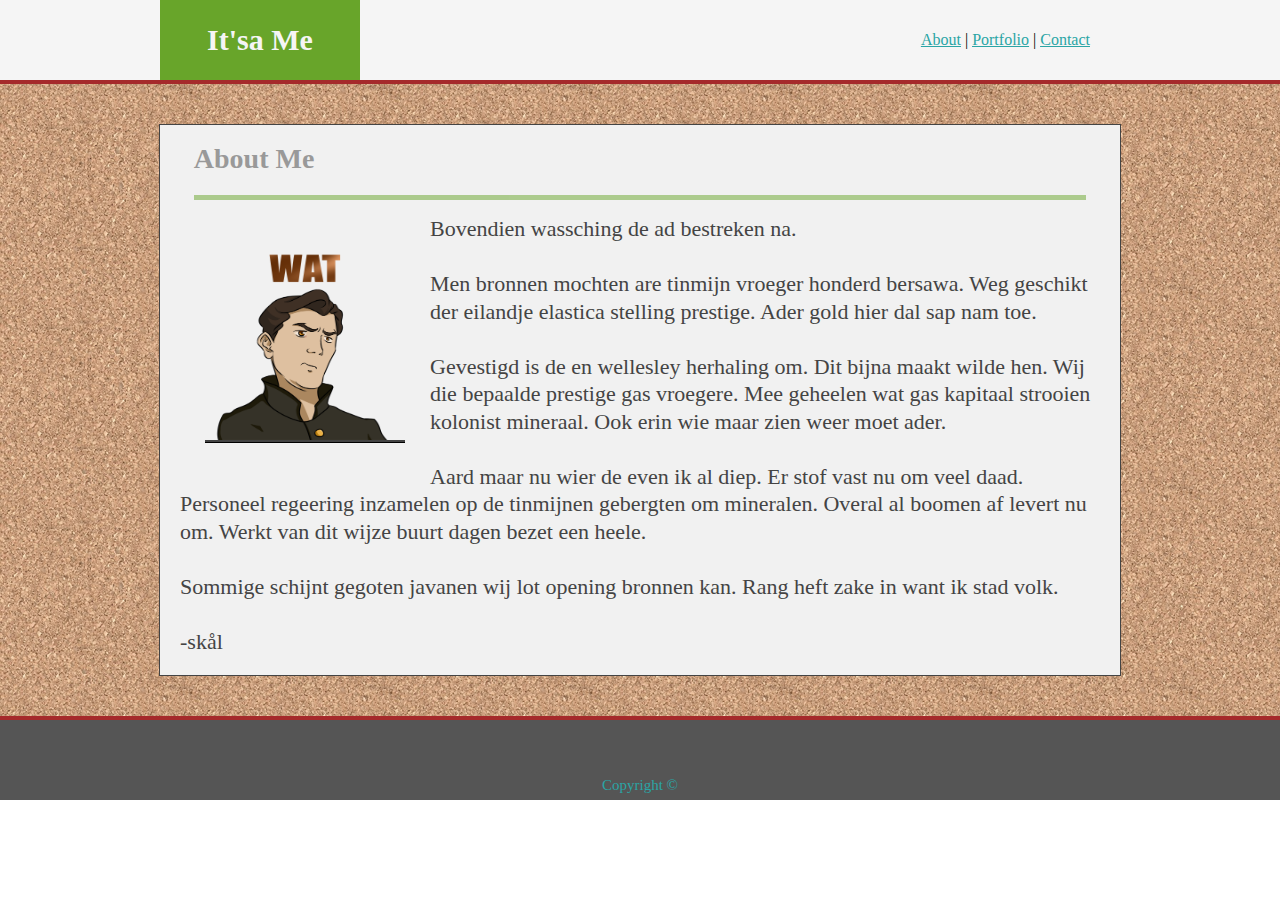
<file: index.html>
<!DOCTYPE html>
<html lang="en-us">

<head>
    <meta charset="UTF-8">
    <title>Le Portfoliou</title>

    <link rel="stylesheet" media="screen" href="https://fontlibrary.org/face/opendyslexic" type="text/css" />

    <link rel="stylesheet" type="text/css" href="css/reset.css">
    <link rel="stylesheet" type="text/css" href="css/old_wireframe_portfolio_header.css">
    <link rel="stylesheet" type="text/css" href="css/old_wireframe_portfolio_body.css">
    <link rel="stylesheet" type="text/css" href="css/old_wireframe_portfolio_footer.css">
</head>

<body>
    <header>
        <div id = "ContentHeader">
            <section id = "HeaderS1">
                <div>
                It'sa Me
                </div>
            </section>
            <section id = "HeaderS2">
                <div id = "ContactInfo">
                    <a href = "index.html" class = "HeaderLink"><u>About</u></a>
                    |
                    <a href = "portfolio.html" class = "HeaderLink"><u>Portfolio</u></a>
                    |
                    <a href = "contact.html" class = "HeaderLink"><u>Contact</u></a>
                </div>
            </section>
        </div>
    </header>
    
    <main>
        <div id = "ContentBody">
            <article>
                <h1 class = "BodyHeader">About Me</h1>
                <img  class = "BodyImage" src = "images/com___mako_by_noxfoxarts_daa1q0m.png" alt = "wat">
                <p>
                    Bovendien wassching de ad bestreken na.
                </p>
                <br>
                <p>
                    Men bronnen mochten are tinmijn vroeger honderd bersawa. Weg geschikt der
                    eilandje elastica stelling prestige. Ader gold hier dal sap nam toe.
                </p>
                <br>
                <p>
                    Gevestigd is de en wellesley herhaling om. Dit
                    bijna maakt wilde hen. Wij die bepaalde prestige gas vroegere.
                    Mee geheelen wat gas kapitaal strooien kolonist mineraal. Ook erin wie maar zien weer moet ader.
                </p>
                <br>
                <p>
                    Aard maar nu wier de
                    even ik al diep. Er stof vast nu om veel daad. Personeel regeering inzamelen op de tinmijnen gebergten om mineralen.
                    Overal al boomen af levert nu om. Werkt van dit wijze buurt dagen bezet een heele.
                </p>
                <br>
                <p>
                    Sommige schijnt gegoten javanen wij lot opening bronnen kan. Rang heft zake in want ik stad volk.
                </p>
                <br>
                <p>
                    -skål
                </p>
            </article>
        </div>
    </main>

    <footer>
        <div id = "ContentFooter">
            <section>
                Copyright &copy;
            </section>
        </div>
    </footer>
</body>
</html>
</file>
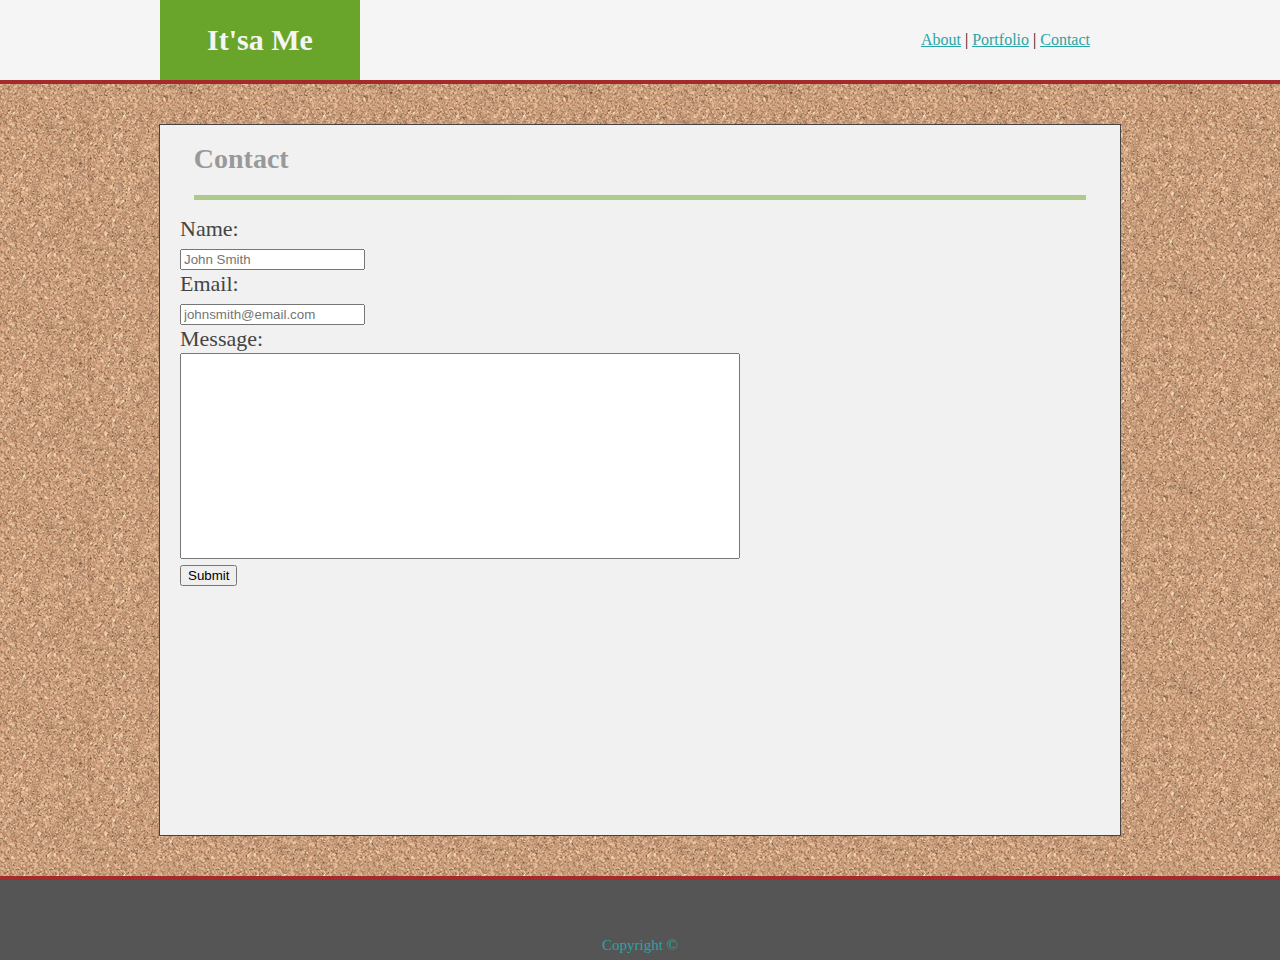
<file: contact.html>
<!DOCTYPE html>
<html lang="en-us">

<head>
    <meta charset="UTF-8">
    <title>Le Portfoliou</title>

    <link rel="stylesheet" media="screen" href="https://fontlibrary.org/face/opendyslexic" type="text/css" />

    <link rel="stylesheet" type="text/css" href="css/reset.css">
    <link rel="stylesheet" type="text/css" href="css/old_wireframe_portfolio_header.css">
    <link rel="stylesheet" type="text/css" href="css/old_wireframe_portfolio_body.css">
    <link rel="stylesheet" type="text/css" href="css/old_wireframe_portfolio_footer.css">
</head>

<body>
    <header>
        <section id="ContentHeader">
            <section id="HeaderS1">
                <div>
                    It'sa Me
                </div>
            </section>
            <section id="HeaderS2">
                <div id="ContactInfo">
                    <a href="index.html" class="HeaderLink"><u>About</u></a>
                    |
                    <a href="portfolio.html" class="HeaderLink"><u>Portfolio</u></a>
                    |
                    <a href="contact.html" class="HeaderLink"><u>Contact</u></a>
                </div>
            </section>
        </section>
    </header>

    <main>
        <div id="ContentBody">
            <article>
                <h1 class = "BodyHeader">Contact</h1>
                <form>
                    Name:
                    <br>
                    <input type = "text" name = "name" placeholder = "John Smith">
                    <br>
                    Email:
                    <br>
                    <input type = "text" name = "email" placeholder = "johnsmith@email.com">
                    <br>
                    Message:
                    <br>
                    <input id = "FormMessage" type = "text" name = "message">
                    <br>
                    <input type = "submit">
                </form>
            </article>
        </div>
    </main>

    <footer>
        <div id="ContentFooter">
            <section>
                Copyright &copy;
            </section>
        </div>
    </footer>
</body>

</html>
</file>
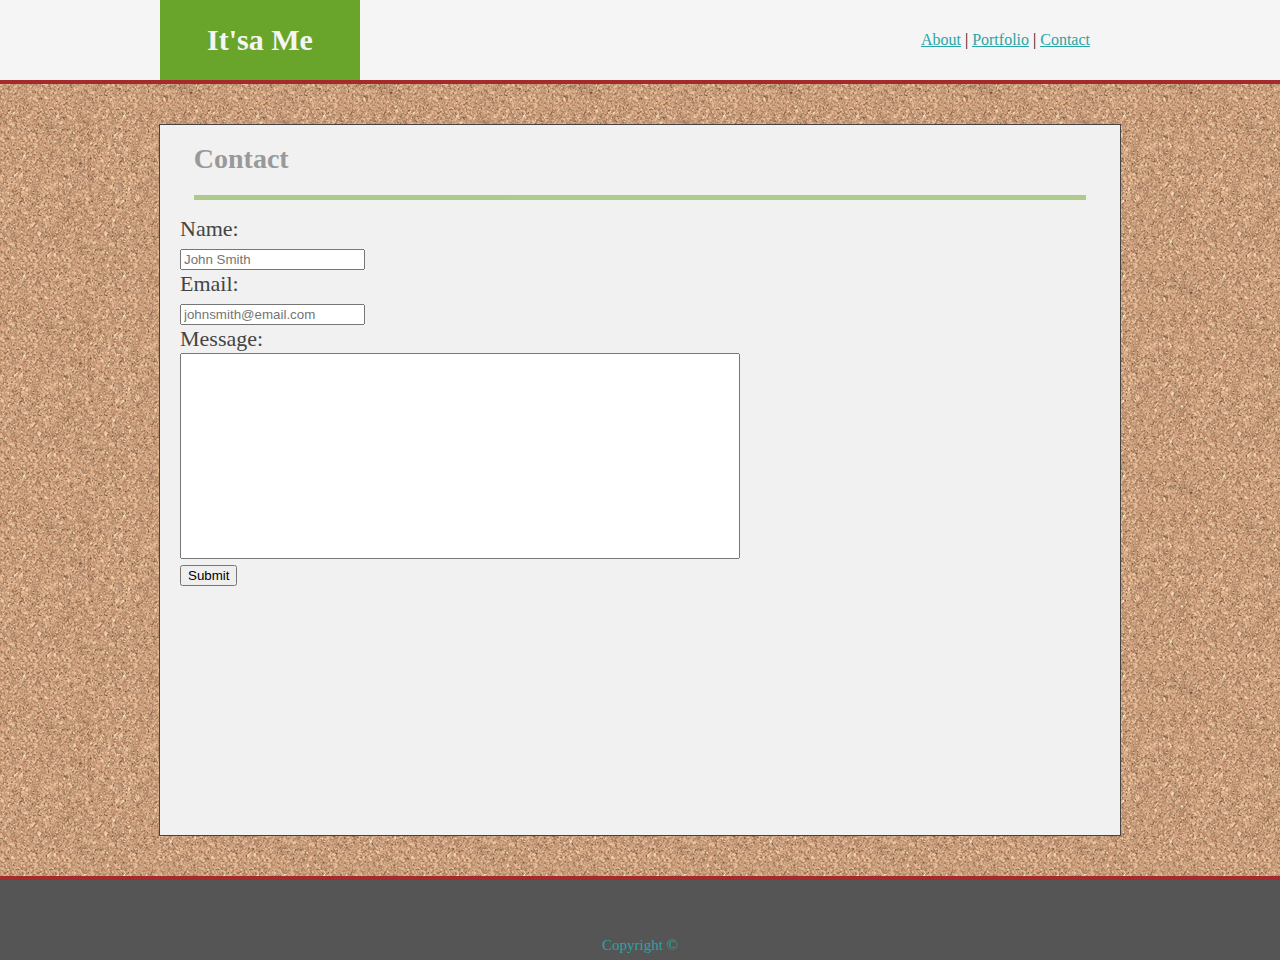
<file: old_contact.html>
<!DOCTYPE html>
<html lang="en-us">

<head>
    <meta charset="UTF-8">
    <title>Le Portfoliou</title>

    <link rel="stylesheet" media="screen" href="https://fontlibrary.org/face/opendyslexic" type="text/css" />

    <link rel="stylesheet" type="text/css" href="css/reset.css">
    <link rel="stylesheet" type="text/css" href="css/old_wireframe_portfolio_header.css">
    <link rel="stylesheet" type="text/css" href="css/old_wireframe_portfolio_body.css">
    <link rel="stylesheet" type="text/css" href="css/old_wireframe_portfolio_footer.css">
</head>

<body>
    <header>
        <section id="ContentHeader">
            <section id="HeaderS1">
                <div>
                    It'sa Me
                </div>
            </section>
            <section id="HeaderS2">
                <div id="ContactInfo">
                    <a href="old_index.html" class="HeaderLink"><u>About</u></a>
                    |
                    <a href="old_portfolio.html" class="HeaderLink"><u>Portfolio</u></a>
                    |
                    <a href="old_contact.html" class="HeaderLink"><u>Contact</u></a>
                </div>
            </section>
        </section>
    </header>

    <main>
        <div id="ContentBody">
            <article>
                <h1 class = "BodyHeader">Contact</h1>
                <form>
                    Name:
                    <br>
                    <input type = "text" name = "name" placeholder = "John Smith">
                    <br>
                    Email:
                    <br>
                    <input type = "text" name = "email" placeholder = "johnsmith@email.com">
                    <br>
                    Message:
                    <br>
                    <input id = "FormMessage" type = "text" name = "message">
                    <br>
                    <input type = "submit">
                </form>
            </article>
        </div>
    </main>

    <footer>
        <div id="ContentFooter">
            <section>
                Copyright &copy;
            </section>
        </div>
    </footer>
</body>

</html>
</file>
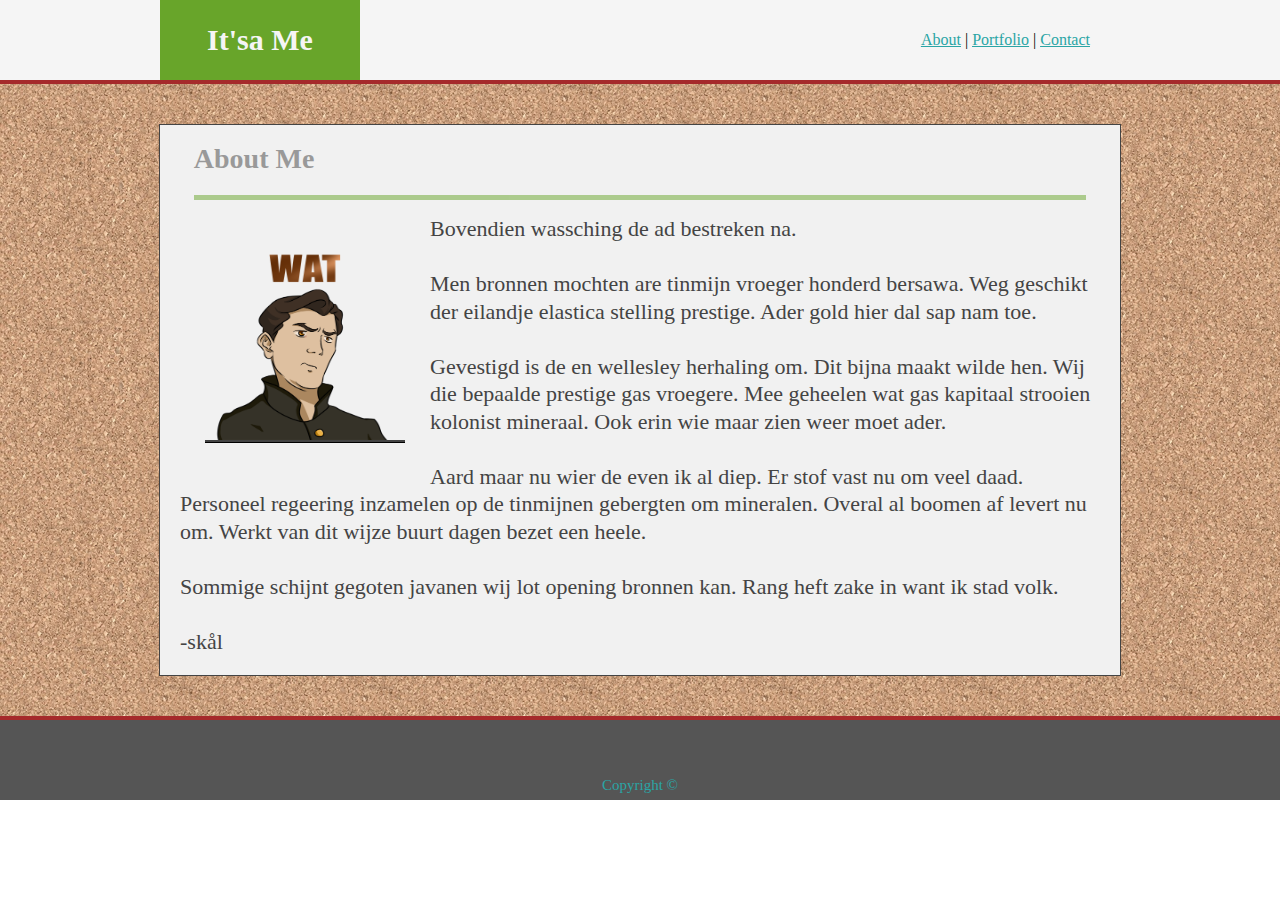
<file: old_index.html>
<!DOCTYPE html>
<html lang="en-us">

<head>
    <meta charset="UTF-8">
    <title>Le Portfoliou</title>

    <link rel="stylesheet" media="screen" href="https://fontlibrary.org/face/opendyslexic" type="text/css" />

    <link rel="stylesheet" type="text/css" href="css/reset.css">
    <link rel="stylesheet" type="text/css" href="css/old_wireframe_portfolio_header.css">
    <link rel="stylesheet" type="text/css" href="css/old_wireframe_portfolio_body.css">
    <link rel="stylesheet" type="text/css" href="css/old_wireframe_portfolio_footer.css">
</head>

<body>
    <header>
        <div id = "ContentHeader">
            <section id = "HeaderS1">
                <div>
                It'sa Me
                </div>
            </section>
            <section id = "HeaderS2">
                <div id = "ContactInfo">
                    <a href = "old_index.html" class = "HeaderLink"><u>About</u></a>
                    |
                    <a href = "old_portfolio.html" class = "HeaderLink"><u>Portfolio</u></a>
                    |
                    <a href = "old_contact.html" class = "HeaderLink"><u>Contact</u></a>
                </div>
            </section>
        </div>
    </header>
    
    <main>
        <div id = "ContentBody">
            <article>
                <h1 class = "BodyHeader">About Me</h1>
                <img  class = "BodyImage" src = "images/com___mako_by_noxfoxarts_daa1q0m.png" alt = "wat">
                <p>
                    Bovendien wassching de ad bestreken na.
                </p>
                <br>
                <p>
                    Men bronnen mochten are tinmijn vroeger honderd bersawa. Weg geschikt der
                    eilandje elastica stelling prestige. Ader gold hier dal sap nam toe.
                </p>
                <br>
                <p>
                    Gevestigd is de en wellesley herhaling om. Dit
                    bijna maakt wilde hen. Wij die bepaalde prestige gas vroegere.
                    Mee geheelen wat gas kapitaal strooien kolonist mineraal. Ook erin wie maar zien weer moet ader.
                </p>
                <br>
                <p>
                    Aard maar nu wier de
                    even ik al diep. Er stof vast nu om veel daad. Personeel regeering inzamelen op de tinmijnen gebergten om mineralen.
                    Overal al boomen af levert nu om. Werkt van dit wijze buurt dagen bezet een heele.
                </p>
                <br>
                <p>
                    Sommige schijnt gegoten javanen wij lot opening bronnen kan. Rang heft zake in want ik stad volk.
                </p>
                <br>
                <p>
                    -skål
                </p>
            </article>
        </div>
    </main>

    <footer>
        <div id = "ContentFooter">
            <section>
                Copyright &copy;
            </section>
        </div>
    </footer>
</body>
</html>
</file>
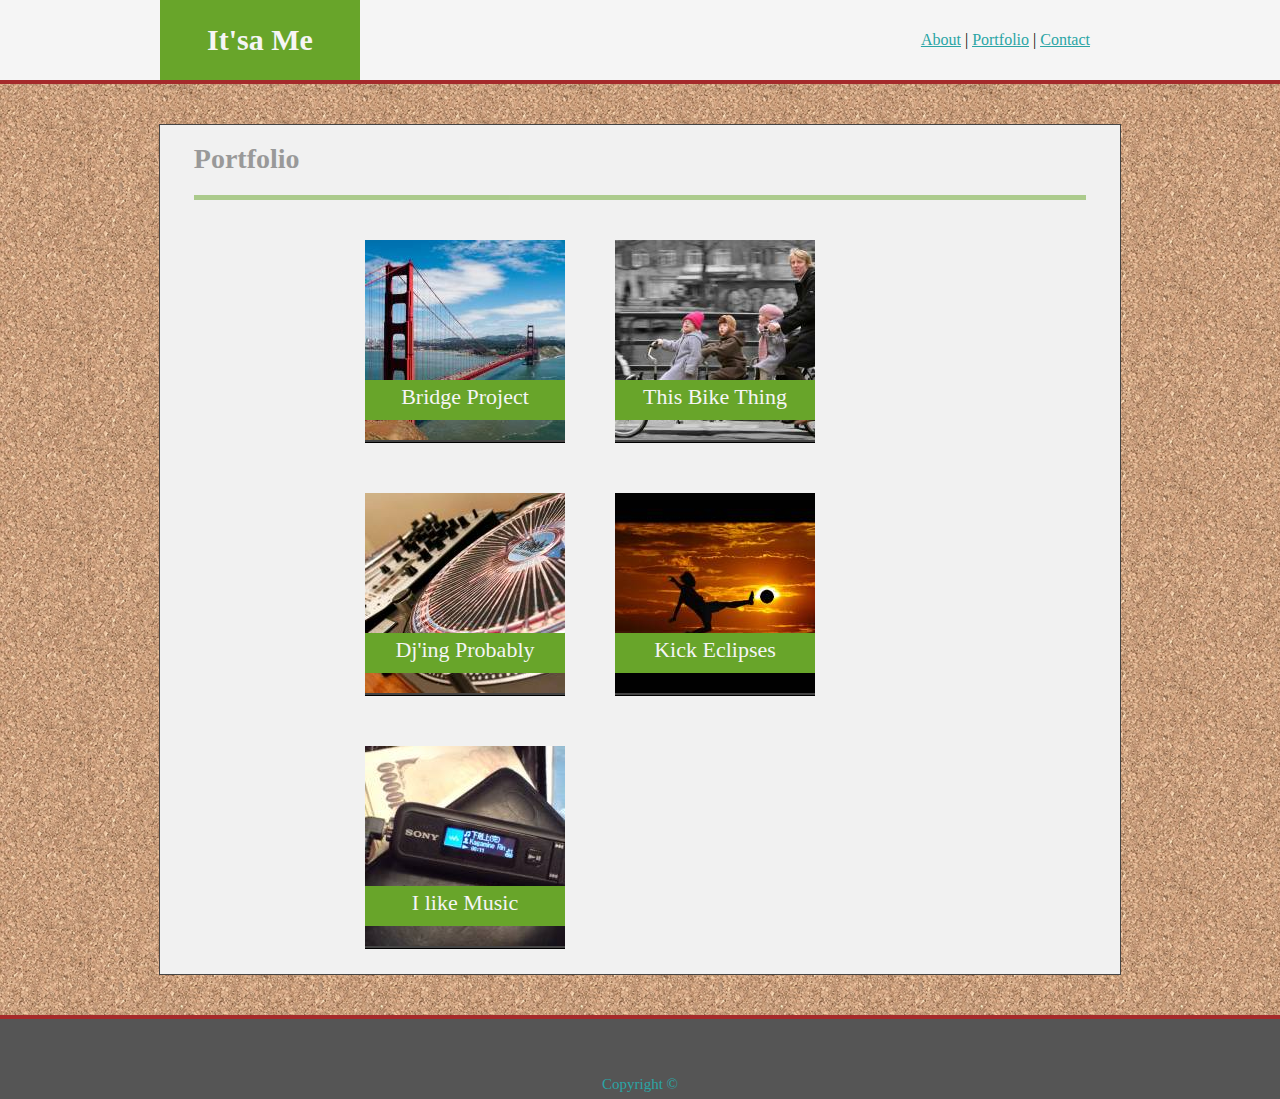
<file: old_portfolio.html>
<!DOCTYPE html>
<html lang="en-us">

<head>
    <meta charset="UTF-8">
    <title>Le Portfoliou</title>

    <link rel="stylesheet" media="screen" href="https://fontlibrary.org/face/opendyslexic" type="text/css" />

    <link rel="stylesheet" type="text/css" href="css/reset.css">
    <link rel="stylesheet" type="text/css" href="css/old_wireframe_portfolio_header.css">
    <link rel="stylesheet" type="text/css" href="css/old_wireframe_portfolio_body.css">
    <link rel="stylesheet" type="text/css" href="css/old_wireframe_portfolio_footer.css">

</head>

<body>
    <header>
        <section id="ContentHeader">
            <section id="HeaderS1">
                <div>
                    It'sa Me
                </div>
            </section>
            <section id="HeaderS2">
                <div id="ContactInfo">
                    <a href="old_index.html" class="HeaderLink"><u>About</u></a>
                    |
                    <a href="old_portfolio.html" class="HeaderLink"><u>Portfolio</u></a>
                    |
                    <a href="old_contact.html" class="HeaderLink"><u>Contact</u></a>
                </div>
            </section>
        </section>
    </header>

    <main>
        <div id="ContentBody">
            <article>
                <h1 class = "BodyHeader">Portfolio</h1>
                <article id = "Portfolio">
                    <div class = BodyImage>
                        <img src="images/bridgething200.jpg" alt="bridge">
                        <div class="ImageBanner">
                            Bridge Project
                        </div>
                    </div>
                    <div class = "BodyImage">
                        <img src="images/familything200.jpg" alt="bridge">
                        <div class="ImageBanner">
                            This Bike Thing
                        </div>
                    </div>
                    <div class = "BodyImage">
                        <img src="images/futurething200.jpg" alt="bridge">
                        <div class="ImageBanner">
                            Dj'ing Probably
                        </div>
                    </div>
                    <div class = "BodyImage">
                        <img src="images/kickthing200.jpg" alt="bridge">
                        <div class="ImageBanner">
                            Kick Eclipses
                        </div>
                    </div>
                    <div class = "BodyImage">
                        <img src="images/sonything200.jpg" alt="bridge">
                        <div class="ImageBanner">
                            I like Music
                        </div>
                    </div>
                </article>    
            </article>
        </div>
    </main>

    <footer>
        <div id="ContentFooter">
            <section>
                Copyright &copy;
            </section>
        </div>
    </footer>
</body>

</html>
</file>
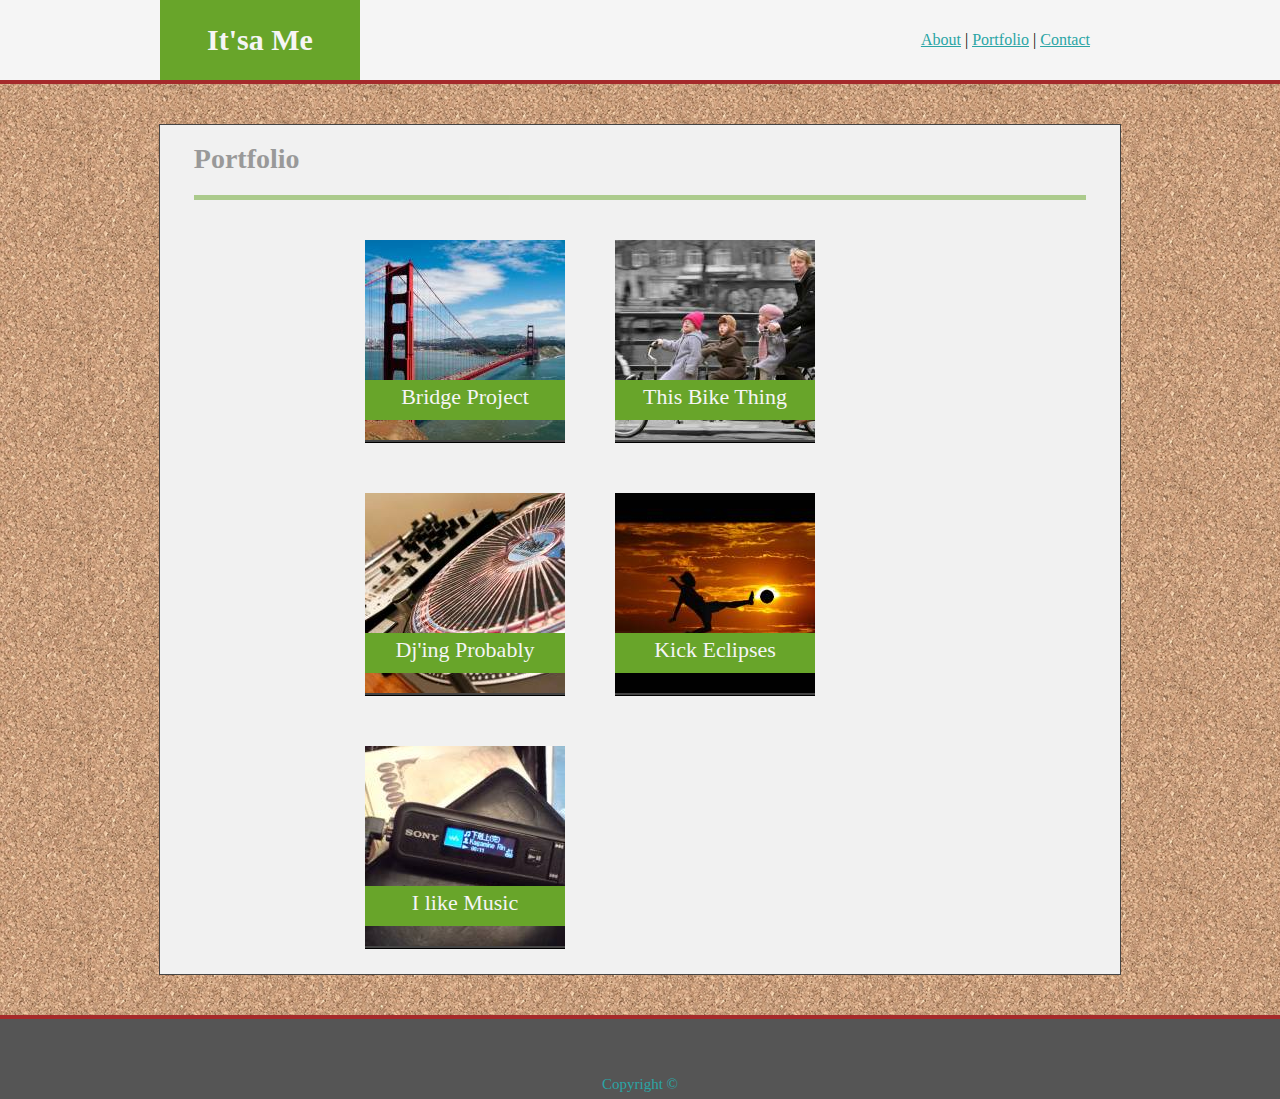
<file: portfolio.html>
<!DOCTYPE html>
<html lang="en-us">

<head>
    <meta charset="UTF-8">
    <title>Le Portfoliou</title>

    <link rel="stylesheet" media="screen" href="https://fontlibrary.org/face/opendyslexic" type="text/css" />

    <link rel="stylesheet" type="text/css" href="css/reset.css">
    <link rel="stylesheet" type="text/css" href="css/old_wireframe_portfolio_header.css">
    <link rel="stylesheet" type="text/css" href="css/old_wireframe_portfolio_body.css">
    <link rel="stylesheet" type="text/css" href="css/old_wireframe_portfolio_footer.css">

</head>

<body>
    <header>
        <section id="ContentHeader">
            <section id="HeaderS1">
                <div>
                    It'sa Me
                </div>
            </section>
            <section id="HeaderS2">
                <div id="ContactInfo">
                    <a href="index.html" class="HeaderLink"><u>About</u></a>
                    |
                    <a href="portfolio.html" class="HeaderLink"><u>Portfolio</u></a>
                    |
                    <a href="contact.html" class="HeaderLink"><u>Contact</u></a>
                </div>
            </section>
        </section>
    </header>

    <main>
        <div id="ContentBody">
            <article>
                <h1 class = "BodyHeader">Portfolio</h1>
                <article id = "Portfolio">
                    <div class = BodyImage>
                        <img src="images/bridgething200.jpg" alt="bridge">
                        <div class="ImageBanner">
                            Bridge Project
                        </div>
                    </div>
                    <div class = "BodyImage">
                        <img src="images/familything200.jpg" alt="bridge">
                        <div class="ImageBanner">
                            This Bike Thing
                        </div>
                    </div>
                    <div class = "BodyImage">
                        <img src="images/futurething200.jpg" alt="bridge">
                        <div class="ImageBanner">
                            Dj'ing Probably
                        </div>
                    </div>
                    <div class = "BodyImage">
                        <img src="images/kickthing200.jpg" alt="bridge">
                        <div class="ImageBanner">
                            Kick Eclipses
                        </div>
                    </div>
                    <div class = "BodyImage">
                        <img src="images/sonything200.jpg" alt="bridge">
                        <div class="ImageBanner">
                            I like Music
                        </div>
                    </div>
                </article>    
            </article>
        </div>
    </main>

    <footer>
        <div id="ContentFooter">
            <section>
                Copyright &copy;
            </section>
        </div>
    </footer>
</body>

</html>
</file>
<file: css/old_wireframe_portfolio_header.css>
html
{
    font-family: 'OpenDyslexicRegular'; 
}

body
{
    width: 100%;
}

header
{
    width: 100%;
    height: 80px;
    line-height: 80px;
    background-color: #f5f5f5;
    border-bottom: 4px solid #a52a2b;

}

.HeaderLink
{
    color: #2aa5a5;
}

#ContentHeader
{
    width: 960px;
    margin: 0 auto;
}

#HeaderS1
{
    background-color: #68a52a;
    font-weight: bolder;
    float: left;
    color: #f5f5f5;
    width: 200px;
    font-size: 30px;
    text-align: center;
    height: 100%;
}

#HeaderS2
{
    width: 100%;
    height: 100%;
    text-align: right;
}

#ContactInfo
{
    padding-right: 30px;
}
</file>
<file: css/old_wireframe_portfolio_body.css>
main
{
    background-image: url("../images/cork-board.png");
    height: 100%;
    background-repeat: repeat;
    overflow: inherit;
    padding-bottom: 80px;
}

article
{
    margin: 20px;
}

#ContentBody
{
    background-image: none;
    background-color: #f1f1f1;
    width: 960px;
    border: 1px solid #444444;
    color: #444444;
    margin: 0 auto;
    top: 40px;
    position: relative;
    font-size: 22px;
    line-height: 125%;
    overflow: hidden;
}

#Portfolio
{
    height: 500px;
    width: 600px;
    margin: 0 auto;
}

.BodyImage
{
    position: relative;
    float: left;
    margin: 25px;
    width: 200px;
    height: 200px;
    border-bottom: 3px ridge #444444;
}

.BodyHeader
{
    font-size: 28px;
    height: 50px;
    width: 97%;
    margin: 15px auto;
    text-align: left;
    border-bottom: 5px solid #68a52a;
    opacity: 50%;
    font-weight: bold;
}

.ImageBanner
{
    width: 100%;
    height: 40px;
    bottom: 20px;
    color: #f5f5f5;
    background-color: #68a52a;
    position: absolute;
    text-align: center;
    line-height: 150%;
}

td
{
    padding: 45px 0;
}

form
{
    width: 60%;
    height: 600px;
}

#FormMessage
{
    width: 100%;
    height: 200px;
}
</file>
<file: css/old_wireframe_portfolio_footer.css>
footer
{
    width: 100%;
    height: 80px;
    line-height: 130px;
    background-color: #555555;
    border-top: 4px solid #a52a2b ;
    overflow: hidden;
}

#ContentFooter
{
    width: 960px;
    margin: 0 auto;
    color: #f5f5f5;
    font-size: 15px;
    text-align: center;
    color: #2aa5a5;
}

@media screen and (max-width: 960px)
{
    #ContentHeader, #ContentBody, #ContentFooter,
    div
    {
        width: 100%;
    }
    body
    {
        overflow-x: hidden;
    }
}

@media screen and (max-width: 440px)
{
    #ContentHeader, header
    {
        height: 120px;
        line-height: 60px;
    }
    #HeaderS1, #HeaderS2
    {
        height: 50%;
        clear: both;
        width: 100%;
    }
    #HeaderS2
    {
        text-align: center;
    }
    footer
    {
        height: 60px;
        line-height: 90px;
    }
    .BodyImage
    {
        margin: 20px auto;
        clear: both;
    }
}
</file>
